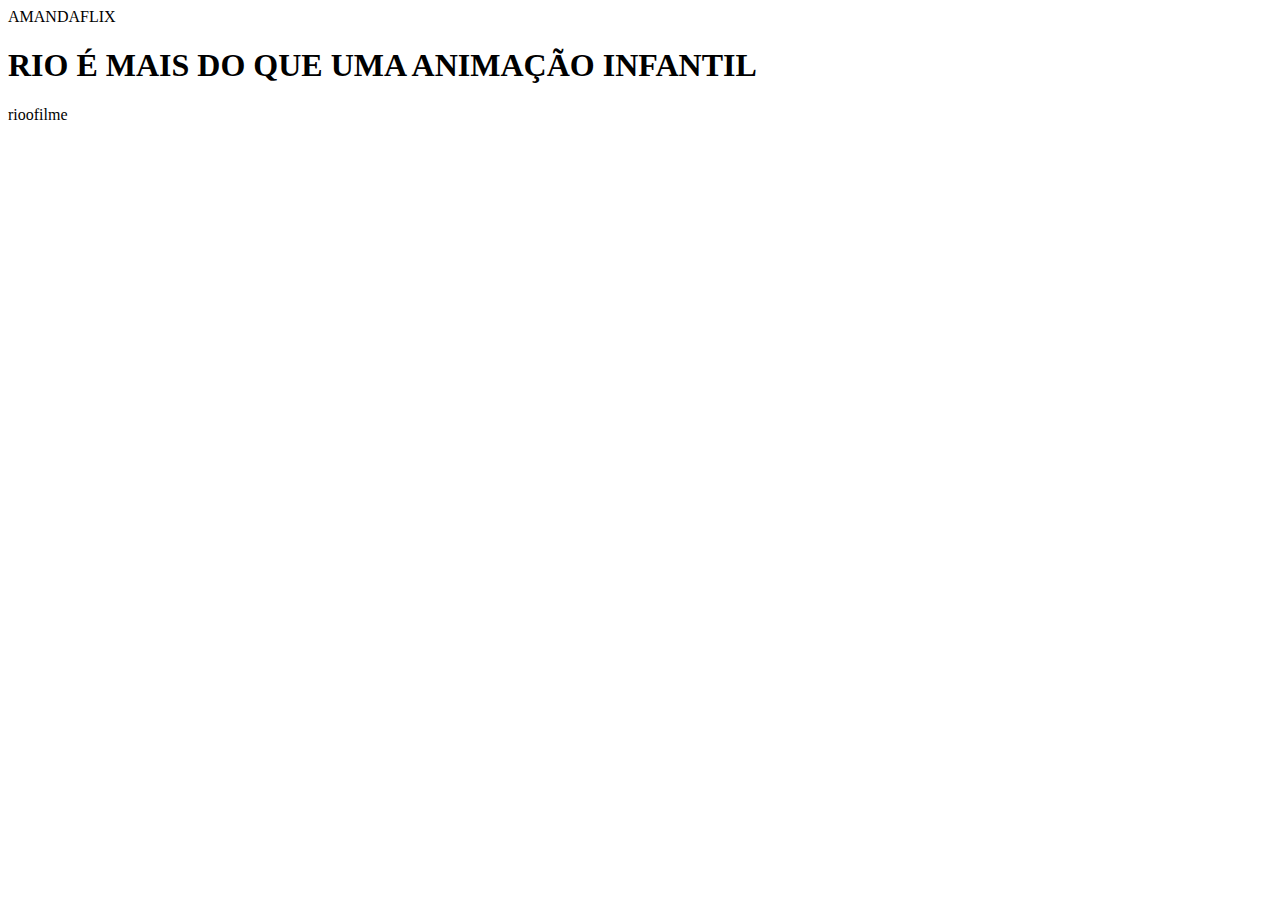
<file: index.html>
<html lang="pt-br">

<head>
    <link rel="stylesheet" href="styles.css" />
    <title>AMANDAFLIX</title>
</head>

<body>

    <header>AMANDAFLIX</header>

    <section>
        <div>
            <h1>RIO É MAIS DO QUE UMA ANIMAÇÃO INFANTIL</h1>
            <p>rioofilme</p>
        </div>

        <div>
            <iframe width="560" height="315" src="https://www.youtube.com/embed/ySEMfUv_qCU?si=for7Zbgv0apKnpVf"
                title="YouTube video player" frameborder="0"
                allow="accelerometer; autoplay; clipboard-write; encrypted-media; gyroscope; picture-in-picture; web-share"
                referrerpolicy="strict-origin-when-cross-origin" allowfullscreen></iframe>
        </div>
    </section>

</body>



</html>
</file>
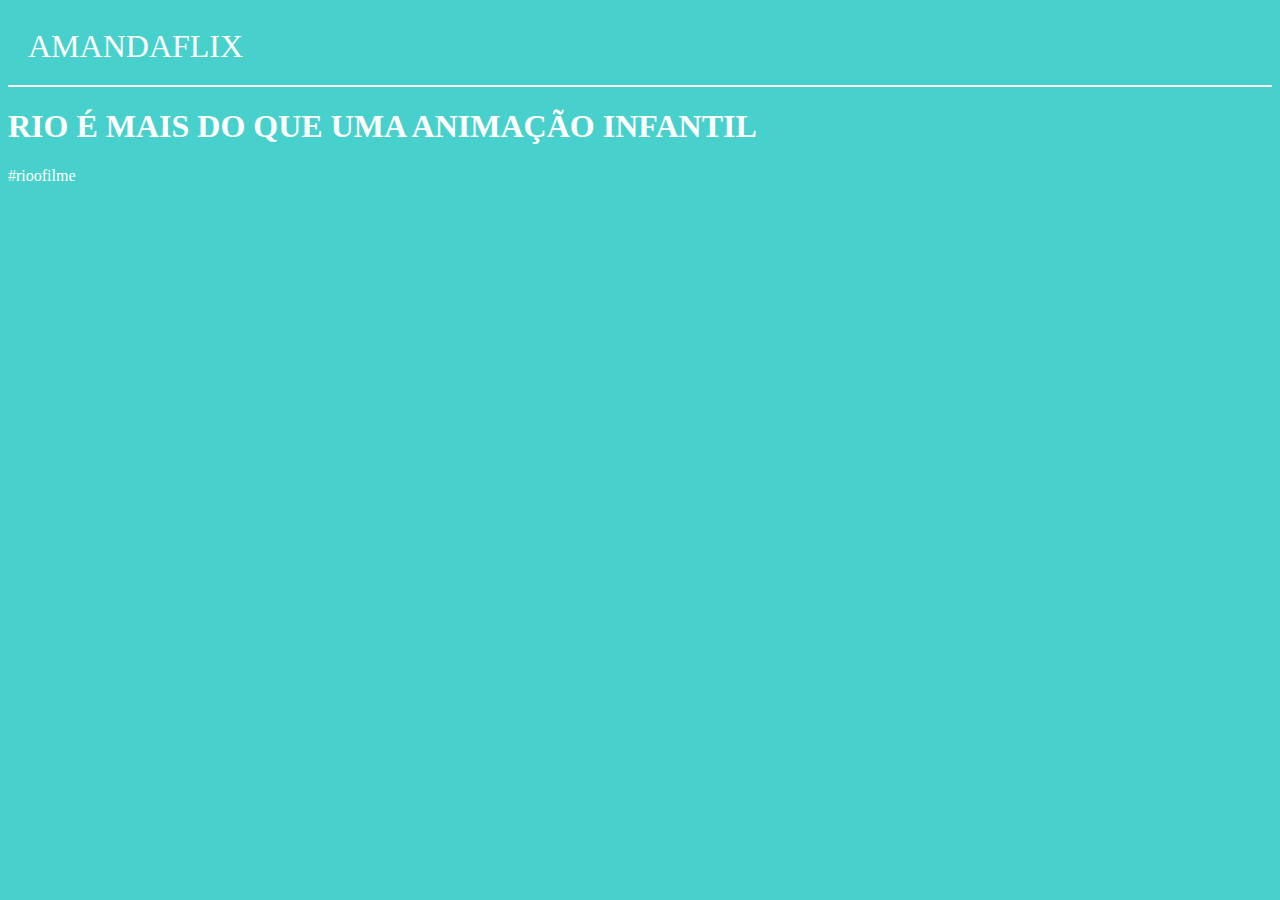
<file: Aluraflix-main/index.html>
<html lang="pt-br">

<head>
    <link rel="stylesheet" href="styles.css" />
    <title>AMANDAFLIX</title>
</head>

<body>

    <header>AMANDAFLIX</header>

    <section>
        <div>
            <h1>RIO É MAIS DO QUE UMA ANIMAÇÃO INFANTIL</h1>
            <p>#rioofilme</p>
        </div>

        <div>
            <iframe width="560" height="315" src="https://www.youtube.com/embed/ySEMfUv_qCU?si=for7Zbgv0apKnpVf"
                title="YouTube video player" frameborder="0"
                allow="accelerometer; autoplay; clipboard-write; encrypted-media; gyroscope; picture-in-picture; web-share"
                referrerpolicy="strict-origin-when-cross-origin" allowfullscreen></iframe>
        </div>
    </section>

</body>



</html>
</file>
<file: styles.css>
body{
color:white
background:aqua
}

header {
    border: solid 2xp blue
}
</file>
<file: Aluraflix-main/styles.css>
body{
color:white;
background:mediumturquoise;
}

header {
    border-bottom: solid 2px rgb(248, 248, 248);
    padding: 20px;
    font-size: 32px;
    color: rgb(255, 255, 255);
}
</file>
